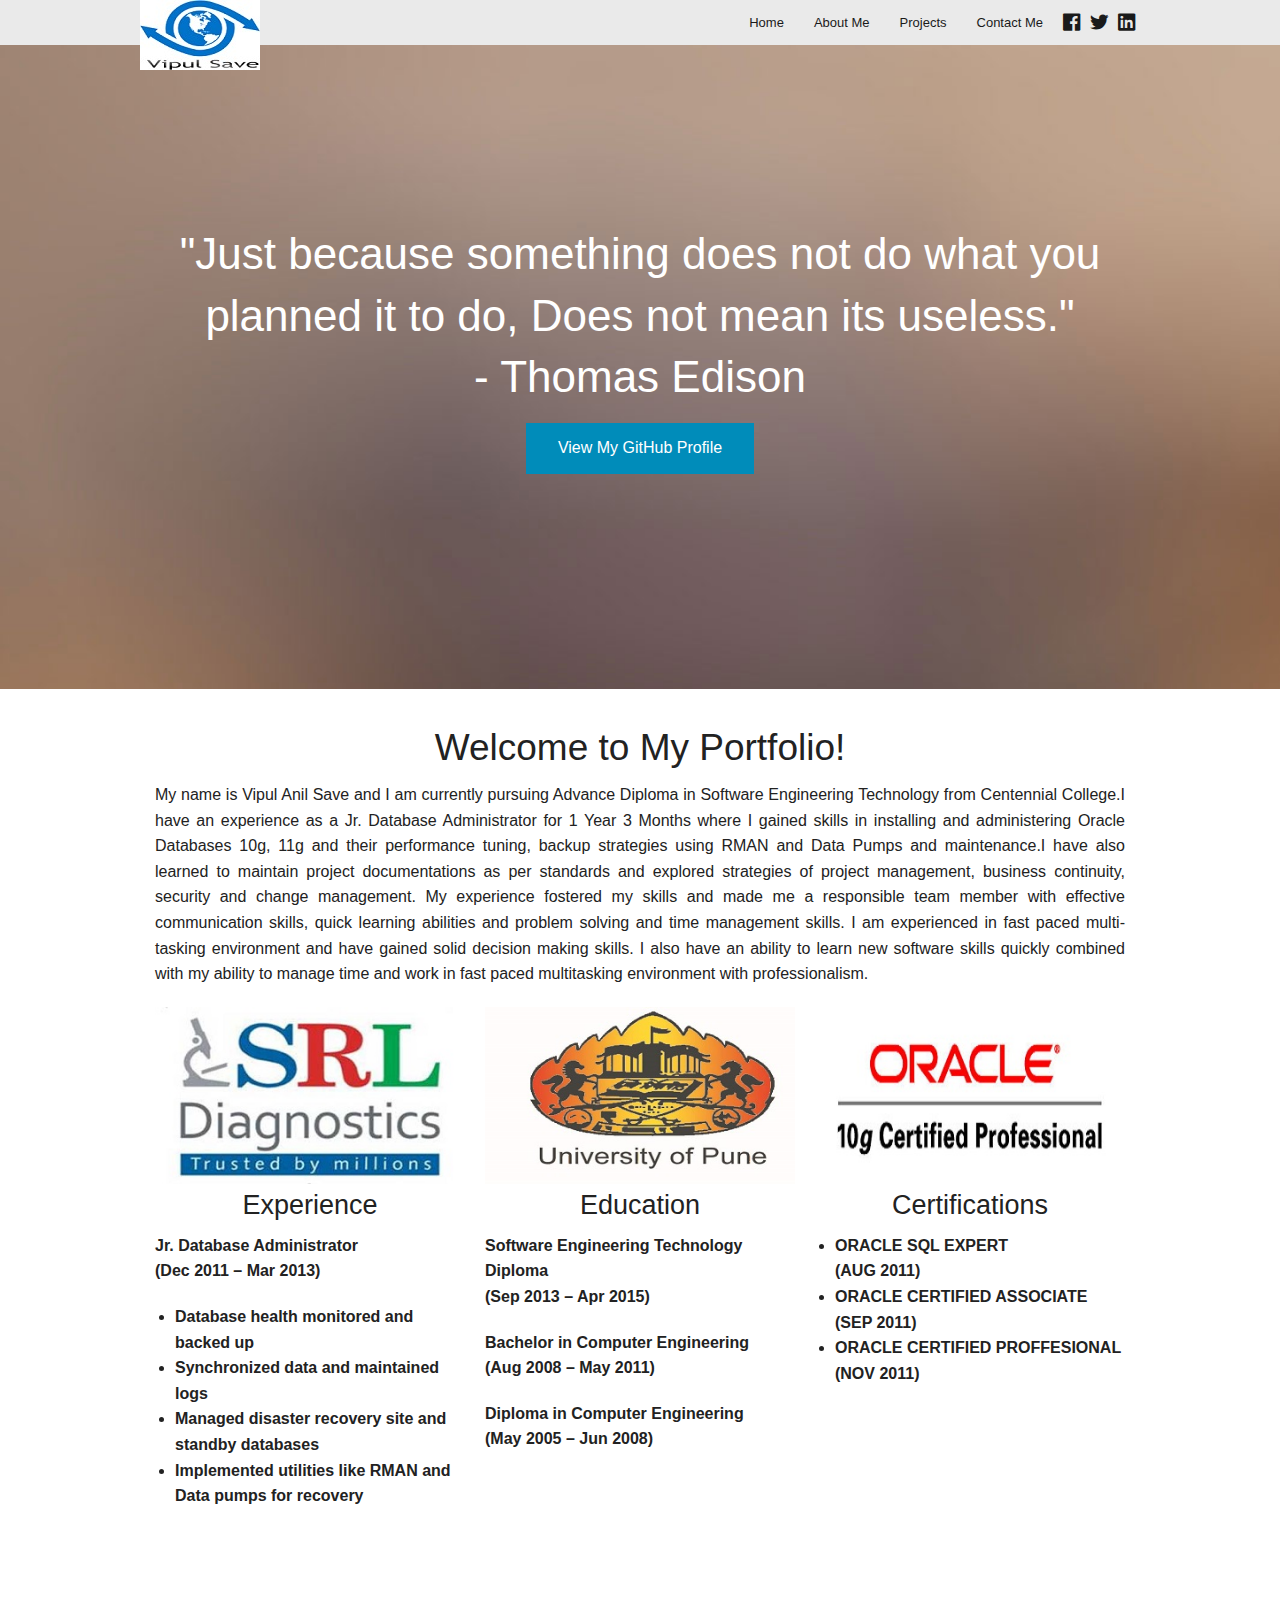
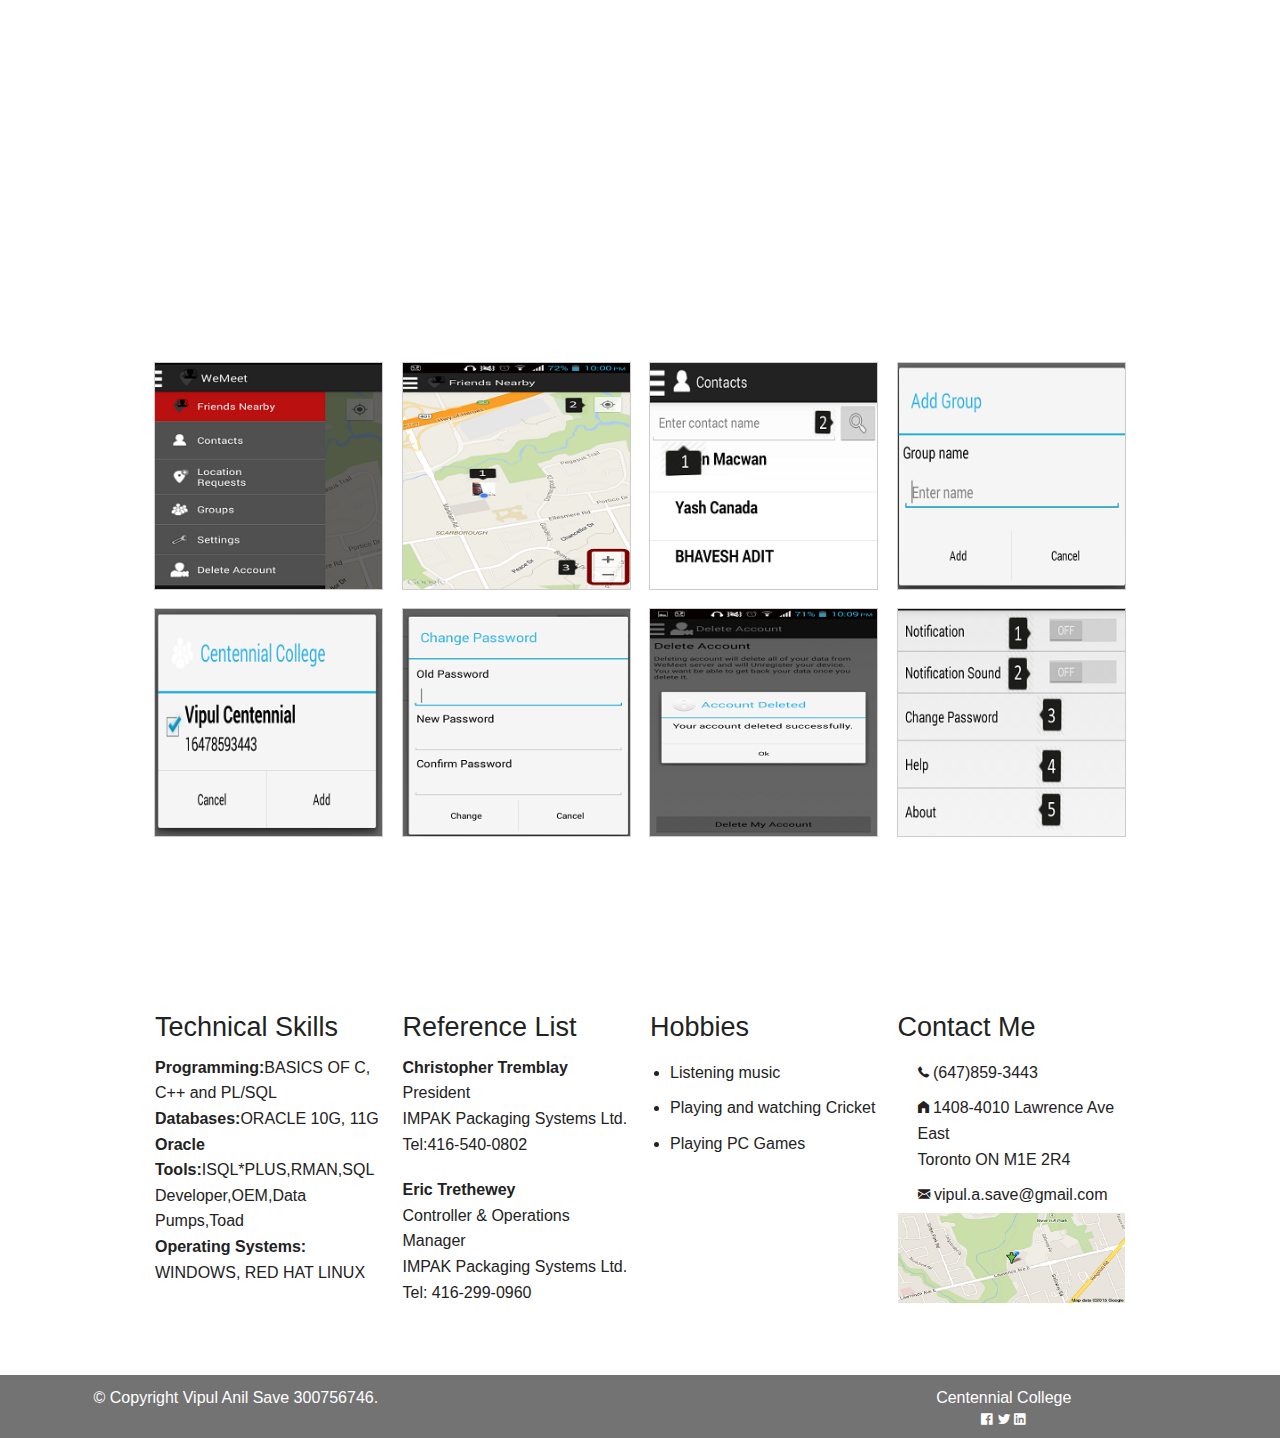
<file: index.html>
﻿<!doctype html>
<html class="no-js" lang="en">

<head>
    <meta charset="utf-8" />
    <meta name="viewport" content="width=device-width, initial-scale=1.0" />
    <title>Vipul Save's Portfolio</title>
    <link rel="stylesheet" href="css/foundation.css" />
    <link rel="stylesheet" href="css/custom.css" />  <!-- User Creater Css file -->
    <link rel="stylesheet" href="foundation-icons/foundation-icons.css" />
    <script src="js/vendor/modernizr.js"></script>
    <script src="js/detectmobilebrowser.js"></script>

</head>

<body>
    <div id="top"></div>
    <div class="contain-to-grid sticky">
        <nav class="top-bar" data-topbar>
            <ul class="title-area">
                <li>
                        <a href="#"><img src="img/logo.jpg"/></a>  <!-- Company Logo -->
                </li>
                <li class="toggle-topbar menu-icon">
                    <a href="#">
                        <span>Menu</span>    <!-- Menu Option -->
                    </a>
                </li>
            </ul>
            <section class="top-bar-section">
                <!-- Right Nav Section -->
                <ul id="nav" class="right">
                    <li>
                        <a href="#top">Home</a>
                    </li>

                    <li>
                        <a href="#about">About Me</a>
                    </li>
                    <li>
                        <a href="#portfolio">Projects</a>
                    </li>
                    <li>
                        <a href="#contact">Contact Me</a>
                    </li>
                     <li class="social"> <a href="https://www.facebook.com/vips2010"><i class="fi-social-facebook"></i></a></li>
                    <li class="social"> <a href="https://twitter.com/VipulSave1989"><i class="fi-social-twitter"></i></a></li>
                    <li class="social"> <a href="https://www.linkedin.com/in/vipulasave"><i class="fi-social-linkedin"></i></a></li>
                    <!-- Social Icons -->
                </ul>

            </section>
        </nav>
    </div>
     <!-- Home Page Section -->
    <section class="jumbo">
        <div class="row">
            <div class="large-12 columns">
                <h1> "Just because something does not do what you planned it to do, Does not mean its useless." <br>- Thomas Edison </h1>
                <p class="text-center">
                    <a href="https://github.com/vips2010" class="medium button">View My GitHub Profile</a>
                </p>

            </div>
        </div>
    </section>
     <!-- About Page Section -->
    <section id="about">
        <div class="row">
            <div class="small-12 large-12 columns">
                <div class="text-center">
                    <h2>Welcome to My Portfolio!</h2>
                    <p class="text-justify">My name is Vipul Anil Save and I am currently pursuing Advance Diploma in Software Engineering Technology from Centennial College.I have an experience as a Jr. Database Administrator for 1 Year 3 Months where I gained skills in installing and administering Oracle Databases 10g, 11g and their performance tuning, backup strategies using RMAN and Data Pumps and maintenance.I have also learned to maintain project documentations as per standards and explored strategies of project management, business continuity, security and change management. My experience fostered my skills and made me a responsible team member with effective communication skills, quick learning abilities and problem solving and time management skills. I am experienced in fast paced multi-tasking environment and have gained solid decision making skills. I also have an ability to learn new software skills quickly combined with my ability to manage time and work in fast paced multitasking environment with professionalism.</p>
                </div>
                <div>
                    <ul class="small-block-grid-1 medium-block-grid-2 large-block-grid-3">
                        <li>
                            <img src="img/company.jpg" alt="Company" /> 
                            <h3 class="text-center">Experience</h3>
                            <p class="text-justify"><b>Jr. Database Administrator <br>(Dec 2011 &ndash; Mar 2013)</b></p>
                            <ul style="list-style-type:disc">
                                <li> <b>Database health monitored and backed up</b></li>
                                <li><b>Synchronized data and maintained logs</b></li>
                                <li><b>Managed disaster recovery site and standby databases</b></li>
                                <li><b>Implemented utilities like RMAN and Data pumps for recovery</b></li>   
                            </ul>
                        </li>
                        <li>
                            <img src="img/education.jpg" alt="Education" />
                            <h3 class="text-center">Education</h3>
                            <p><b>Software Engineering Technology Diploma <br>(Sep 2013 &ndash; Apr 2015) </b> </p>
                            <p><b>Bachelor in Computer Engineering <br>(Aug 2008 &ndash; May 2011)</b></p>
                            <p><b>Diploma in Computer Engineering <br>(May 2005 &ndash; Jun 2008)</b></p>
                        </li>
                        <li>
                            <img src="img/certified.jpg" alt="Certifications" /> 
                            <h3 class="text-center">Certifications</h3>
                            <ul style="list-style-type:disc">
                                <li> <b>ORACLE SQL EXPERT<br>(AUG 2011)</b> </li>
                                <li> <b>ORACLE CERTIFIED ASSOCIATE (SEP 2011)</b></li>
                                <li> <b>ORACLE CERTIFIED PROFFESIONAL (NOV 2011)</b></li>
                                   
                            </ul>
                        </li>
                    </ul>
                </div>
            </div>
        </div>
    </section>
     <!-- Project Page Section -->
    <section id="portfolio">
        <div class="row">
            <div class="large-12 columns">
                <h2>My Recent Work</h2>
                <h4 class="text-center">WeMeet Android Application</h4>
                <h4 class="text-justify">WeMeet is an android-based application which will notify its users if their selected contacts are nearby. It will use Internet and GPS technologies for location detection.<br> I was in charge of the backend that involved setting up the database in Microsoft SQL Server and managing it</h4>
                <ul class="small-block-grid-1 medium-block-grid-2 large-block-grid-4">
                    <li>
                        <img class="th" src="img/menu.png" alt="Menu" /> <!--WeMeet App Images-->
                    </li>
                    <li>
                        <img class="th" src="img/friendsnearby.png" alt="Nearby" />
                    </li>
                    <li>
                        <img class="th" src="img/contacts.png" alt="Adding Contacts" />
                    </li>
                    <li>
                        <img class="th" src="img/addgroup.png" alt="Adding Group" />
                    </li>
                    <li>
                        <img class="th" src="img/addmember.png" alt="Adding Member" />
                    </li>
                    <li>
                        <img class="th" src="img/password.png" alt="Setting Password" />
                    </li>
                    <li>
                        <img class="th" src="img/deleteaccount.png" alt="Deleting Account" />
                    </li>
                    <li>
                        <img class="th" src="img/settings.png" alt="Settings" />
                    </li>
                </ul>
            </div>
        </div>
    </section>
     <!-- Contact Me Along with Other Details Section -->
    <footer>
        <div id="contact">
            <div class="row">
                <div class="large-12 columns">

                    <div>
                        <ul class="small-block-grid-1 large-block-grid-4">
                            <li>
                                <h3>Technical Skills</h3>
                                <p><b>Programming:</b>BASICS OF C, C++ and PL/SQL <br><b>Databases:</b>ORACLE 10G, 11G <br> <b>Oracle Tools:</b>ISQL*PLUS,RMAN,SQL Developer,OEM,Data Pumps,Toad <br> <b>Operating Systems:</b> WINDOWS, RED HAT LINUX</p>
                            </li>
                            <li>
                                <h3>Reference List</h3>
                                <p><b>Christopher Tremblay</b><br>President<br>IMPAK Packaging Systems Ltd.<br>Tel:416-540-0802</p>
                                <p><b>Eric Trethewey</b><br> Controller & Operations Manager<br>IMPAK Packaging Systems Ltd.<br>Tel: 416-299-0960</p>
                            </li>
                            <li>
                                <h3>Hobbies</h3>
                                <ul style="list-style-type:disc">
                                    <li>Listening music</li>
                                    <li>Playing and watching Cricket</li>
                                    <li>Playing PC Games</li>
                                </ul>
                            </li>
                            <li>
                                <h3>Contact Me</h3>
                                <ul>
                                    <li>
                                        <i class="fi-telephone"></i> (647)859-3443
                                    </li>
                                    <li>
                                        <i class="fi-home"></i> 1408-4010 Lawrence Ave East<br>Toronto ON M1E 2R4</li>
                                    <li>
                                        <i class="fi-mail"></i> vipul.a.save@gmail.com
                                    </li>
                                </ul>
                                <img src="img/location.png" alt="map" />  <!-- My Current Location -->
                            </li>
                        </ul>
                    </div>
                </div>
            </div>
        </div>
        <div class="copy">
            <div class="row">
                <div class="large-12 columns">
                    <div class="large-4 pull-1 columns text-center">
                        <p>&copy; Copyright Vipul Anil Save 300756746.</p>
                    </div>
                    <div class="large-7 push-2 columns text-center">
                        <p>
                           <a href="http://www.centennialcollege.ca">Centennial College</a>  <!-- Link to College Website -->
                        </p>
                         <a class="social" href="https://www.facebook.com/vips2010"><i class="fi-social-facebook"></i></a>
                         <a class="social" href="https://twitter.com/VipulSave1989"><i class="fi-social-twitter"></i></a>
                         <a class="social" href="https://www.linkedin.com/in/vipulasave"><i class="fi-social-linkedin"></i></a>
                   
                    </div>
                </div>
            </div>
        </div>
    </footer>

    <script src="js/vendor/jquery.js"></script>
    <script src="js/foundation.min.js"></script>
    <script>
        $(document).foundation();
    </script>
    <script>
        $(function () {
            $('a[href*=#]:not([href=#])').click(function () {
                if (location.pathname.replace(/^\//, '') == this.pathname.replace(/^\//, '') && location.hostname == this.hostname) {
                    var target = $(this.hash);
                    target = target.length ? target : $('[name=' + this.hash.slice(1) + ']');
                    if (target.length) {
                        $('html,body').animate({
                            scrollTop: target.offset().top
                        }, 1000);
                        return false;
                    }
                }
            });
        });
    </script>
</body>

</html>
</file>
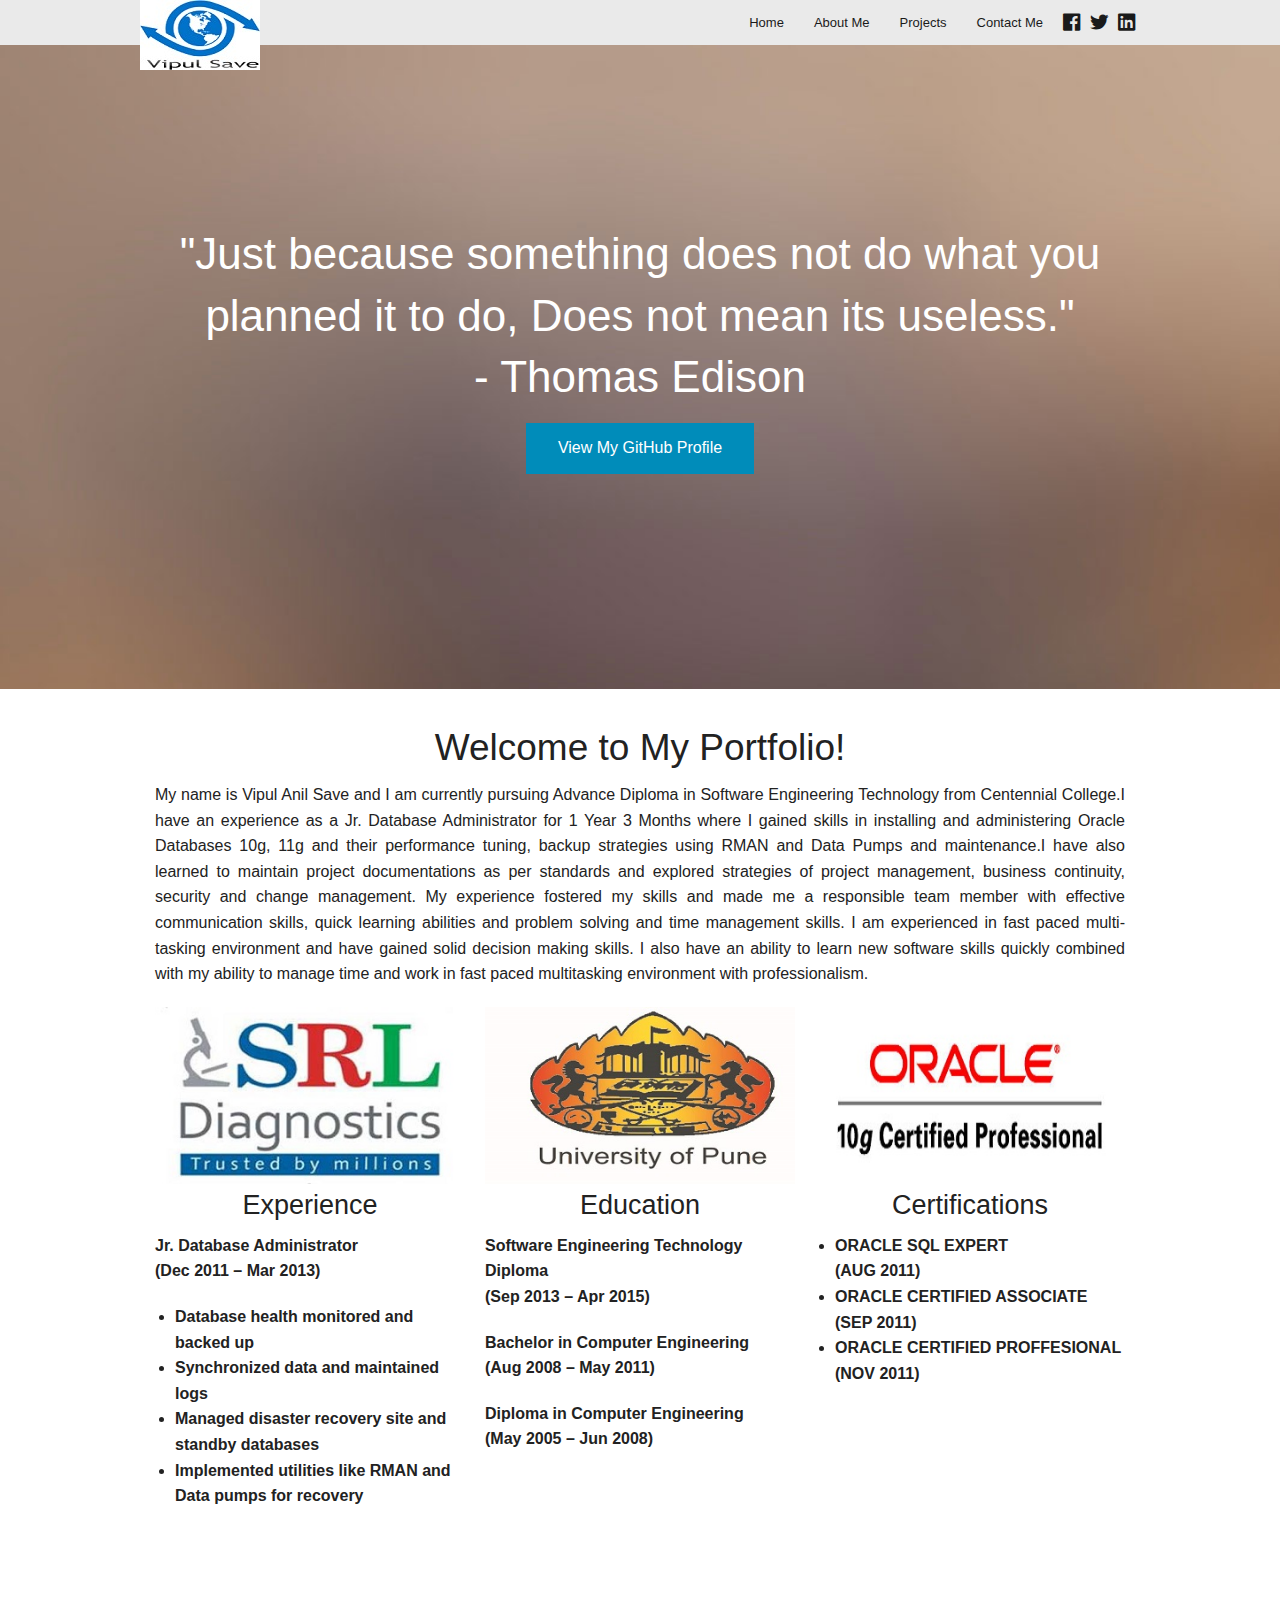
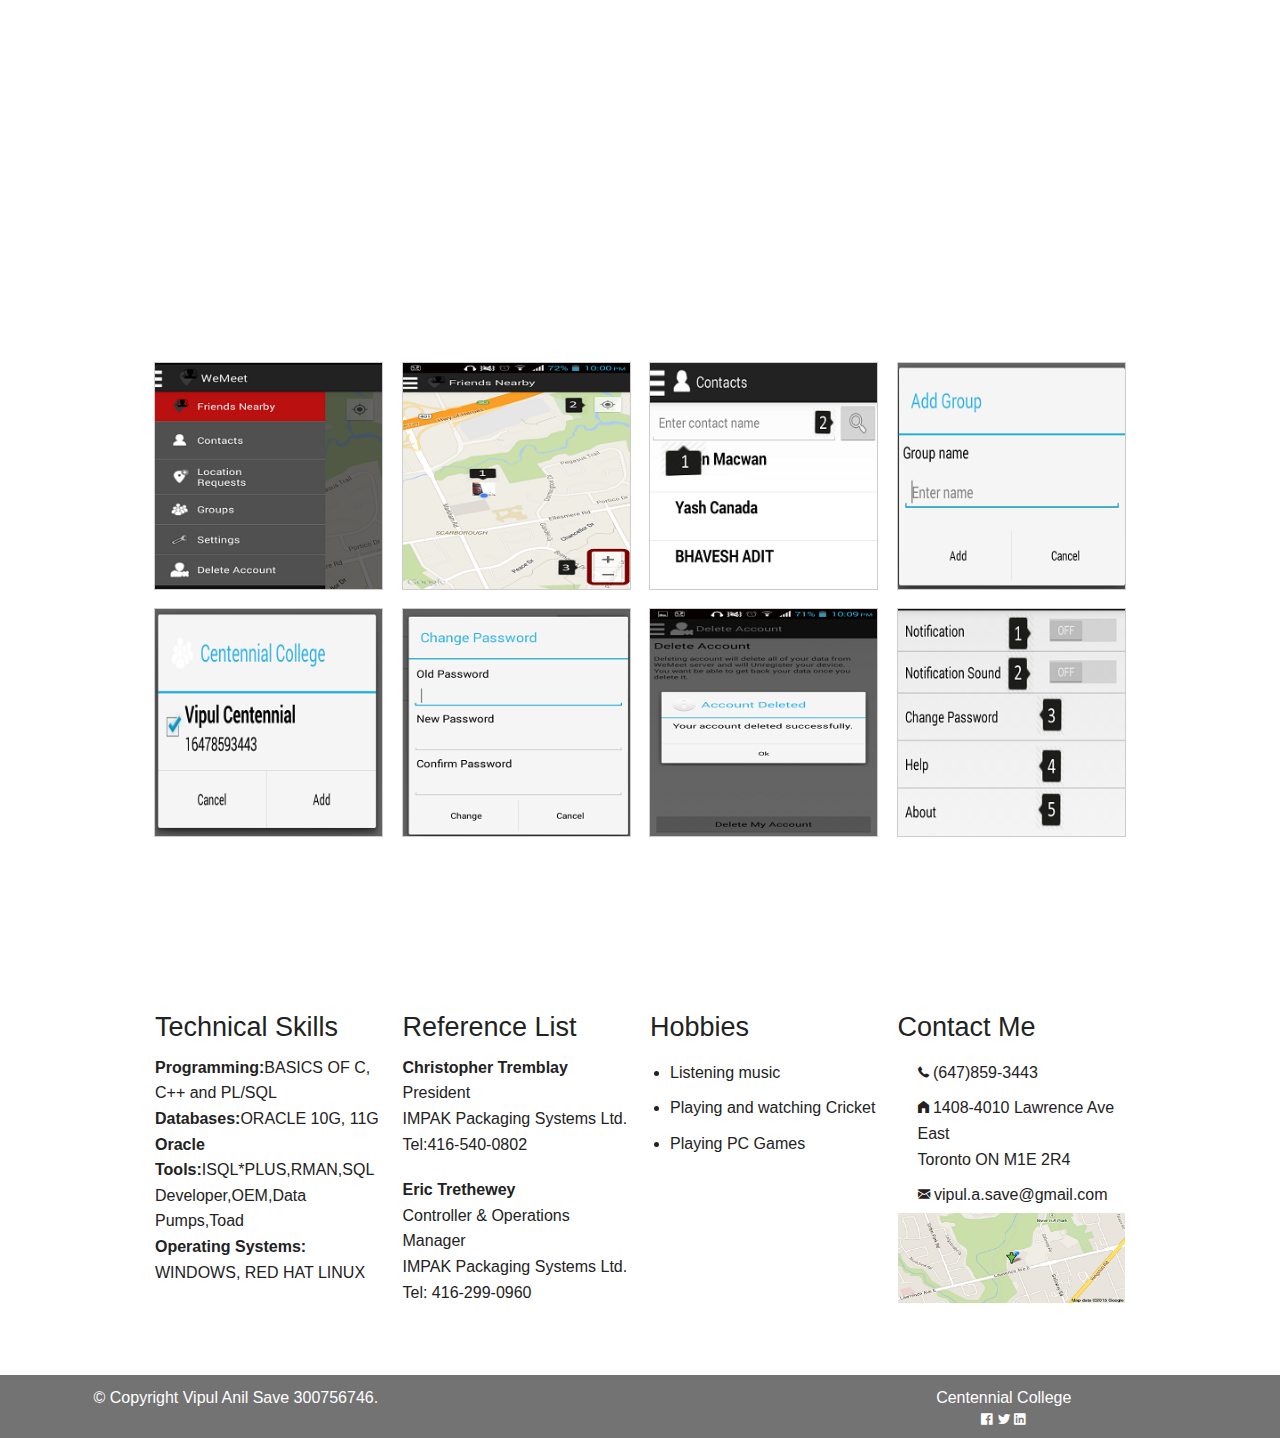
<file: Personal_Portfolio/index.html>
﻿<!doctype html>
<html class="no-js" lang="en">

<head>
    <meta charset="utf-8" />
    <meta name="viewport" content="width=device-width, initial-scale=1.0" />
    <title>Vipul Save's Portfolio</title>
    <link rel="stylesheet" href="css/foundation.css" />
    <link rel="stylesheet" href="css/custom.css" />  <!-- User Creater Css file -->
    <link rel="stylesheet" href="foundation-icons/foundation-icons.css" />
    <script src="js/vendor/modernizr.js"></script>
    

</head>

<body>
    <div id="top"></div>
    <div class="contain-to-grid sticky">
        <nav class="top-bar" data-topbar>
            <ul class="title-area">
                <li>
                        <a href="#"><img src="img/logo.jpg"/></a>  <!-- Company Logo -->
                </li>
                <li class="toggle-topbar menu-icon">
                    <a href="#">
                        <span>Menu</span>    <!-- Menu Option -->
                    </a>
                </li>
            </ul>
            <section class="top-bar-section">
                <!-- Right Nav Section -->
                <ul id="nav" class="right">
                    <li>
                        <a href="#top">Home</a>
                    </li>

                    <li>
                        <a href="#about">About Me</a>
                    </li>
                    <li>
                        <a href="#portfolio">Projects</a>
                    </li>
                    <li>
                        <a href="#contact">Contact Me</a>
                    </li>
                     <li class="social"> <a href="https://www.facebook.com/vips2010"><i class="fi-social-facebook"></i></a></li>
                    <li class="social"> <a href="https://twitter.com/VipulSave1989"><i class="fi-social-twitter"></i></a></li>
                    <li class="social"> <a href="https://www.linkedin.com/in/vipulasave"><i class="fi-social-linkedin"></i></a></li>
                    <!-- Social Icons -->
                </ul>

            </section>
        </nav>
    </div>
     <!-- Home Page Section -->
    <section class="jumbo">
        <div class="row">
            <div class="large-12 columns">
                <h1> "Just because something does not do what you planned it to do, Does not mean its useless." <br>- Thomas Edison </h1>
                <p class="text-center">
                    <a href="https://github.com/vips2010" class="medium button">View My GitHub Profile</a>
                </p>

            </div>
        </div>
    </section>
     <!-- About Page Section -->
    <section id="about">
        <div class="row">
            <div class="small-12 large-12 columns">
                <div class="text-center">
                    <h2>Welcome to My Portfolio!</h2>
                    <p class="text-justify">My name is Vipul Anil Save and I am currently pursuing Advance Diploma in Software Engineering Technology from Centennial College.I have an experience as a Jr. Database Administrator for 1 Year 3 Months where I gained skills in installing and administering Oracle Databases 10g, 11g and their performance tuning, backup strategies using RMAN and Data Pumps and maintenance.I have also learned to maintain project documentations as per standards and explored strategies of project management, business continuity, security and change management. My experience fostered my skills and made me a responsible team member with effective communication skills, quick learning abilities and problem solving and time management skills. I am experienced in fast paced multi-tasking environment and have gained solid decision making skills. I also have an ability to learn new software skills quickly combined with my ability to manage time and work in fast paced multitasking environment with professionalism.</p>
                </div>
                <div>
                    <ul class="small-block-grid-1 medium-block-grid-2 large-block-grid-3">
                        <li>
                            <img src="img/company.jpg" alt="Company" /> 
                            <h3 class="text-center">Experience</h3>
                            <p class="text-justify"><b>Jr. Database Administrator <br>(Dec 2011 &ndash; Mar 2013)</b></p>
                            <ul style="list-style-type:disc">
                                <li> <b>Database health monitored and backed up</b></li>
                                <li><b>Synchronized data and maintained logs</b></li>
                                <li><b>Managed disaster recovery site and standby databases</b></li>
                                <li><b>Implemented utilities like RMAN and Data pumps for recovery</b></li>   
                            </ul>
                        </li>
                        <li>
                            <img src="img/education.jpg" alt="Education" />
                            <h3 class="text-center">Education</h3>
                            <p><b>Software Engineering Technology Diploma <br>(Sep 2013 &ndash; Apr 2015) </b> </p>
                            <p><b>Bachelor in Computer Engineering <br>(Aug 2008 &ndash; May 2011)</b></p>
                            <p><b>Diploma in Computer Engineering <br>(May 2005 &ndash; Jun 2008)</b></p>
                        </li>
                        <li>
                            <img src="img/certified.jpg" alt="Certifications" /> 
                            <h3 class="text-center">Certifications</h3>
                            <ul style="list-style-type:disc">
                                <li> <b>ORACLE SQL EXPERT<br>(AUG 2011)</b> </li>
                                <li> <b>ORACLE CERTIFIED ASSOCIATE (SEP 2011)</b></li>
                                <li> <b>ORACLE CERTIFIED PROFFESIONAL (NOV 2011)</b></li>
                                   
                            </ul>
                        </li>
                    </ul>
                </div>
            </div>
        </div>
    </section>
     <!-- Project Page Section -->
    <section id="portfolio">
        <div class="row">
            <div class="large-12 columns">
                <h2>My Recent Work</h2>
                <h4 class="text-center">WeMeet Android Application</h4>
                <h4 class="text-justify">WeMeet is an android-based application which will notify its users if their selected contacts are nearby. It will use Internet and GPS technologies for location detection.<br> I was in charge of the backend that involved setting up the database in Microsoft SQL Server and managing it</h4>
                <ul class="small-block-grid-1 medium-block-grid-2 large-block-grid-4">
                    <li>
                        <img class="th" src="img/menu.png" alt="Menu" /> <!--WeMeet App Images-->
                    </li>
                    <li>
                        <img class="th" src="img/friendsnearby.png" alt="Nearby" />
                    </li>
                    <li>
                        <img class="th" src="img/contacts.png" alt="Adding Contacts" />
                    </li>
                    <li>
                        <img class="th" src="img/addgroup.png" alt="Adding Group" />
                    </li>
                    <li>
                        <img class="th" src="img/addmember.png" alt="Adding Member" />
                    </li>
                    <li>
                        <img class="th" src="img/password.png" alt="Setting Password" />
                    </li>
                    <li>
                        <img class="th" src="img/deleteaccount.png" alt="Deleting Account" />
                    </li>
                    <li>
                        <img class="th" src="img/settings.png" alt="Settings" />
                    </li>
                </ul>
            </div>
        </div>
    </section>
     <!-- Contact Me Along with Other Details Section -->
    <footer>
        <div id="contact">
            <div class="row">
                <div class="large-12 columns">

                    <div>
                        <ul class="small-block-grid-1 large-block-grid-4">
                            <li>
                                <h3>Technical Skills</h3>
                                <p><b>Programming:</b>BASICS OF C, C++ and PL/SQL <br><b>Databases:</b>ORACLE 10G, 11G <br> <b>Oracle Tools:</b>ISQL*PLUS,RMAN,SQL Developer,OEM,Data Pumps,Toad <br> <b>Operating Systems:</b> WINDOWS, RED HAT LINUX</p>
                            </li>
                            <li>
                                <h3>Reference List</h3>
                                <p><b>Christopher Tremblay</b><br>President<br>IMPAK Packaging Systems Ltd.<br>Tel:416-540-0802</p>
                                <p><b>Eric Trethewey</b><br> Controller & Operations Manager<br>IMPAK Packaging Systems Ltd.<br>Tel: 416-299-0960</p>
                            </li>
                            <li>
                                <h3>Hobbies</h3>
                                <ul style="list-style-type:disc">
                                    <li>Listening music</li>
                                    <li>Playing and watching Cricket</li>
                                    <li>Playing PC Games</li>
                                </ul>
                            </li>
                            <li>
                                <h3>Contact Me</h3>
                                <ul>
                                    <li>
                                        <i class="fi-telephone"></i> (647)859-3443
                                    </li>
                                    <li>
                                        <i class="fi-home"></i> 1408-4010 Lawrence Ave East<br>Toronto ON M1E 2R4</li>
                                    <li>
                                        <i class="fi-mail"></i> vipul.a.save@gmail.com
                                    </li>
                                </ul>
                                <img src="img/location.png" alt="map" />  <!-- My Current Location -->
                            </li>
                        </ul>
                    </div>
                </div>
            </div>
        </div>
        <div class="copy">
            <div class="row">
                <div class="large-12 columns">
                    <div class="large-4 pull-1 columns text-center">
                        <p>&copy; Copyright Vipul Anil Save 300756746.</p>
                    </div>
                    <div class="large-7 push-2 columns text-center">
                        <p>
                           <a href="http://www.centennialcollege.ca">Centennial College</a>  <!-- Link to College Website -->
                        </p>
                         <a class="social" href="https://www.facebook.com/vips2010"><i class="fi-social-facebook"></i></a>
                         <a class="social" href="https://twitter.com/VipulSave1989"><i class="fi-social-twitter"></i></a>
                         <a class="social" href="https://www.linkedin.com/in/vipulasave"><i class="fi-social-linkedin"></i></a>
                   
                    </div>
                </div>
            </div>
        </div>
    </footer>

    <script src="js/vendor/jquery.js"></script>
    <script src="js/foundation.min.js"></script>
    <script>
        $(document).foundation();
    </script>
    <script>
        $(function () {
            $('a[href*=#]:not([href=#])').click(function () {
                if (location.pathname.replace(/^\//, '') == this.pathname.replace(/^\//, '') && location.hostname == this.hostname) {
                    var target = $(this.hash);
                    target = target.length ? target : $('[name=' + this.hash.slice(1) + ']');
                    if (target.length) {
                        $('html,body').animate({
                            scrollTop: target.offset().top
                        }, 1000);
                        return false;
                    }
                }
            });
        });
    </script>
</body>

</html>
</file>
<file: css/custom.css>
.jumbo{
    background-image: url(../img/jumbo_bg.jpg);
    background-size: cover;
    background-attachment: fixed;
    padding: 175px 0;
    margin-bottom: 30px;
}

.jumbo h1{
    color: #fff;
    text-align: center;
    margin-bottom: 15px;
}

.contain-to-grid, .top-bar{
    background: #eaeaea;
}

.name{
   
    padding: 5px 30px;
    height: 60px !important;
}

.top-bar-section ul li, .top-bar-section li:not(.has-form) a:not(.button){
    background: none;
    
}

.top-bar-section li:not(.has-form) a:hover:not(.button){
    background: none;
    text-decoration: underline;
    color: #1a1a1a;
    
}

.top-bar-section ul li > a{
    color: #1a1a1a;
}

.active{
    text-decoration: underline;
    font-weight: bold !important;
}

.row:before { 
  display: block; 
  content: " "; 
  margin-top: -90px; 
  height: 90px; 
  visibility: hidden;
    
}

section{
    padding-bottom: 150px;
}
#contact{
    background: #fff;
    padding-bottom: 30px;
}

#contact li>ul>li{
    padding: 5px 0;
}

.social a{
    padding: 0 5px !important;
    font-size: 1.5em !important;
}


.copy{
    background: #737373;
    padding: 10px 0;
}

.copy p{
    color: #fff;
    margin-bottom: 0;
}

.copy a{
    color: #fff;
}

ul, ol, dl {
    list-style: none;
}

.th{
    border: none;
}
#portfolio{
    background-image: url(../img/port_bg.jpg);
    background-size: cover;
    background-attachment: fixed;
        
}
#portfolio h2,h4{
    color: #fff;
    text-align: center;
}

#portfolio h4{
    margin-bottom: 30px;
}

#portfolio img, #about img{
    display: block;
    margin: 0 auto;
}
</file>
<file: Personal_Portfolio/css/custom.css>
.jumbo{
    background-image: url(../img/jumbo_bg.jpg);
    background-size: cover;
    background-attachment: fixed;
    padding: 175px 0;
    margin-bottom: 30px;
}

.jumbo h1{
    color: #fff;
    text-align: center;
    margin-bottom: 15px;
}

.contain-to-grid, .top-bar{
    background: #eaeaea;
}

.name{
   
    padding: 5px 30px;
    height: 60px !important;
}

.top-bar-section ul li, .top-bar-section li:not(.has-form) a:not(.button){
    background: none;
    
}

.top-bar-section li:not(.has-form) a:hover:not(.button){
    background: none;
    text-decoration: underline;
    color: #1a1a1a;
    
}

.top-bar-section ul li > a{
    color: #1a1a1a;
}

.active{
    text-decoration: underline;
    font-weight: bold !important;
}

.row:before { 
  display: block; 
  content: " "; 
  margin-top: -90px; 
  height: 90px; 
  visibility: hidden;
    
}

section{
    padding-bottom: 150px;
}
#contact{
    background: #fff;
    padding-bottom: 30px;
}

#contact li>ul>li{
    padding: 5px 0;
}

.social a{
    padding: 0 5px !important;
    font-size: 1.5em !important;
}


.copy{
    background: #737373;
    padding: 10px 0;
}

.copy p{
    color: #fff;
    margin-bottom: 0;
}

.copy a{
    color: #fff;
}

ul, ol, dl {
    list-style: none;
}

.th{
    border: none;
}
#portfolio{
    background-image: url(../img/port_bg.jpg);
    background-size: cover;
    background-attachment: fixed;
        
}
#portfolio h2,h4{
    color: #fff;
    text-align: center;
}

#portfolio h4{
    margin-bottom: 30px;
}

#portfolio img, #about img{
    display: block;
    margin: 0 auto;
}
</file>
